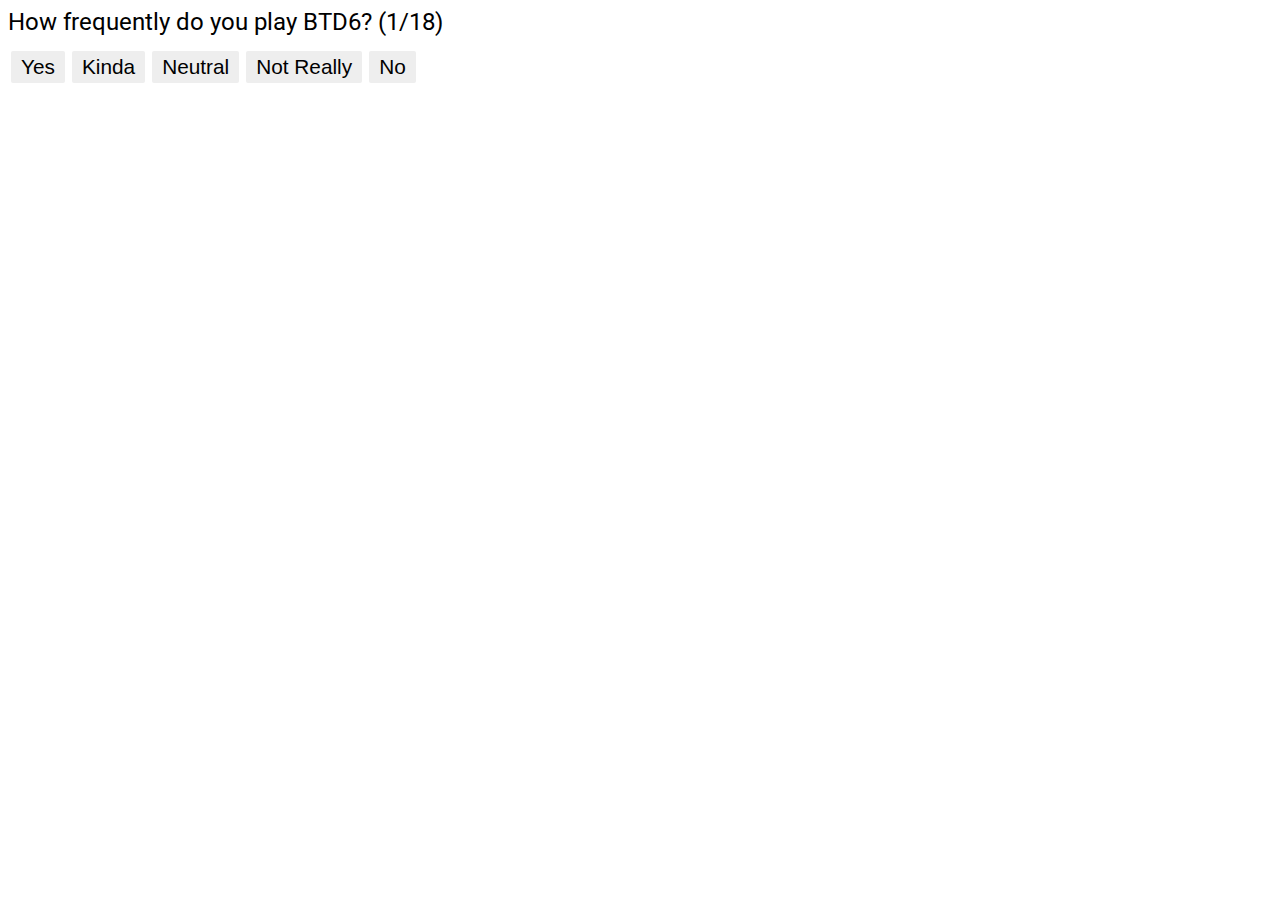
<file: index.html>
<html>
    <head>
        <script src="test.js"></script>
        <title>Chad Soy Test</title>
        <link rel="stylesheet" href="style.css" />
        <link rel="preconnect" href="https://fonts.googleapis.com">
        <link rel="preconnect" href="https://fonts.gstatic.com" crossorigin>
        <link href="https://fonts.googleapis.com/css2?family=Roboto:ital@0;1&display=swap" rel="stylesheet">
        <link rel="preconnect" href="https://fonts.googleapis.com">
        <meta name="viewport" content="width=device-width, initial-scale=1">
    </head>
    <body>
        <div id="quiz">
            <div id="question"></div>
            <button onclick="nextQuestion(1)">Yes</button>
            <button onclick="nextQuestion(0.5)">Kinda</button>
            <button onclick="nextQuestion(0)">Neutral</button>
            <button onclick="nextQuestion(-0.5)">Not Really</button>
            <button onclick="nextQuestion(-1)">No</button>
        </div>
        <div id="results" style="display:none">
            <svg width="500" height="500">
                <image href="compass.png" x="0" y="0" width="500" height="500" />
            </svg>
            <div id="stats"></div>
        </div>
    </body>
    <script>
        nextQuestion(0);
    </script>

</html>
</file>
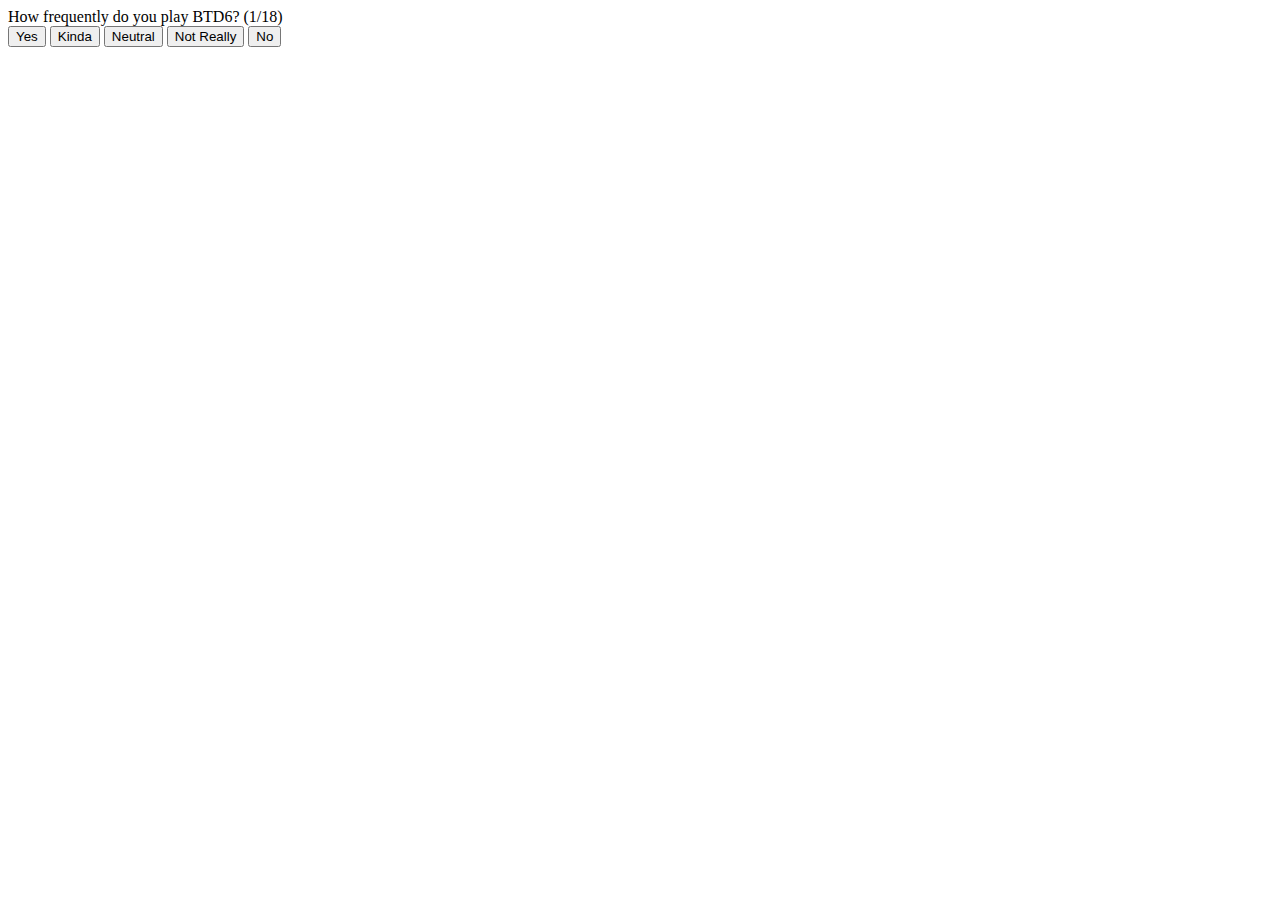
<file: test.html>
<html>
    <head>
        <script src="test.js"></script>
        <title>Chad Soy Test</title>
    </head>
    <body>
        <div id="quiz">
            <div id="question"></div>
            <button onclick="nextQuestion(1)">Yes</button>
            <button onclick="nextQuestion(0.5)">Kinda</button>
            <button onclick="nextQuestion(0)">Neutral</button>
            <button onclick="nextQuestion(-0.5)">Not Really</button>
            <button onclick="nextQuestion(-1)">No</button>
        </div>
        <div id="results" style="display:none">
            <svg width="500" height="500">
                <image href="compass.png" x="0" y="0" width="500" height="500" />
            </svg>
            <div id="stats"></div>
        </div>
    </body>
    <script>
        nextQuestion(0);
    </script>
</html>
</file>
<file: style.css>
button {
    font-size:1.3em;
    border:0;
    background:#EEE;
    margin-left:3px;
    border-radius:2px;
    padding:4px 10px 4px 10px;
}
button:hover {
    background: #DDD;
}
button:active {
    background:#BBB;
}
html {
    font-family: 'Roboto', sans-serif;
}
#question {
    font-size:1.5em;
    margin-bottom:15px;
}
#stats {
    font-size:2em;
}
</file>
